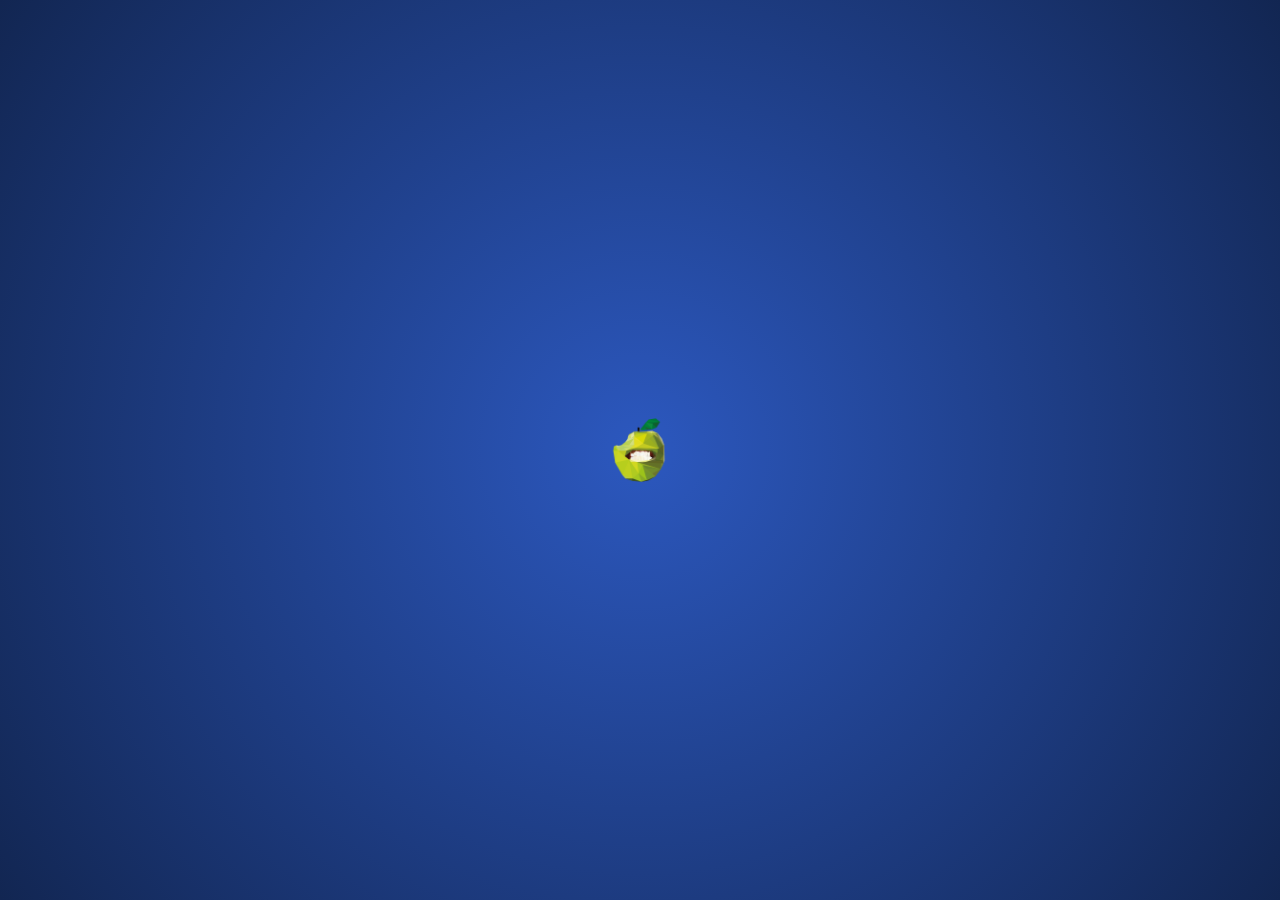
<file: index.html>
<!DOCTYPE html>
<html lang="de">
  <head>

    <meta charset="UTF-8">
    <meta name="viewport" content="width=device-width, initial-scale=1.0">
    <link rel="icon" href="pics/Favicon.png" type="image/x-icon">
    <link rel="stylesheet" href="index.css">
    <title>Pax An</title>

  </head>
  <body>
    
    <div id="center">

      <div id="image">
        <a href="#" onclick="menuClick()"><img src="pics/Favicon.png" alt="Logo"></a>
      </div>

      <div id="menu">
        <div class="option" id="option1">
          <!--NEWS-->
          <a href="news.html"><img src="pics/News.png" alt="News"></a>
        </div>
        <div class="option" id="option2"> 
          <!--INSTA-->
          <a href="https://www.instagram.com/paxan.fsm/" target="_blank"><img src="pics/insta.png" alt="PaxAn Insta"></a>
        </div>
        <div class="option" id="option3">
          <!--SCHOOL-->
          <a href="https://www.friedensschule.de" target="_blank"><img src="pics/Schule.png" alt="Schule"></a>
        </div>
        <div class="option" id="option4">4</div>
      </div>

    </div>

    <script src="app.js"></script>

  </body>
</html>
</file>
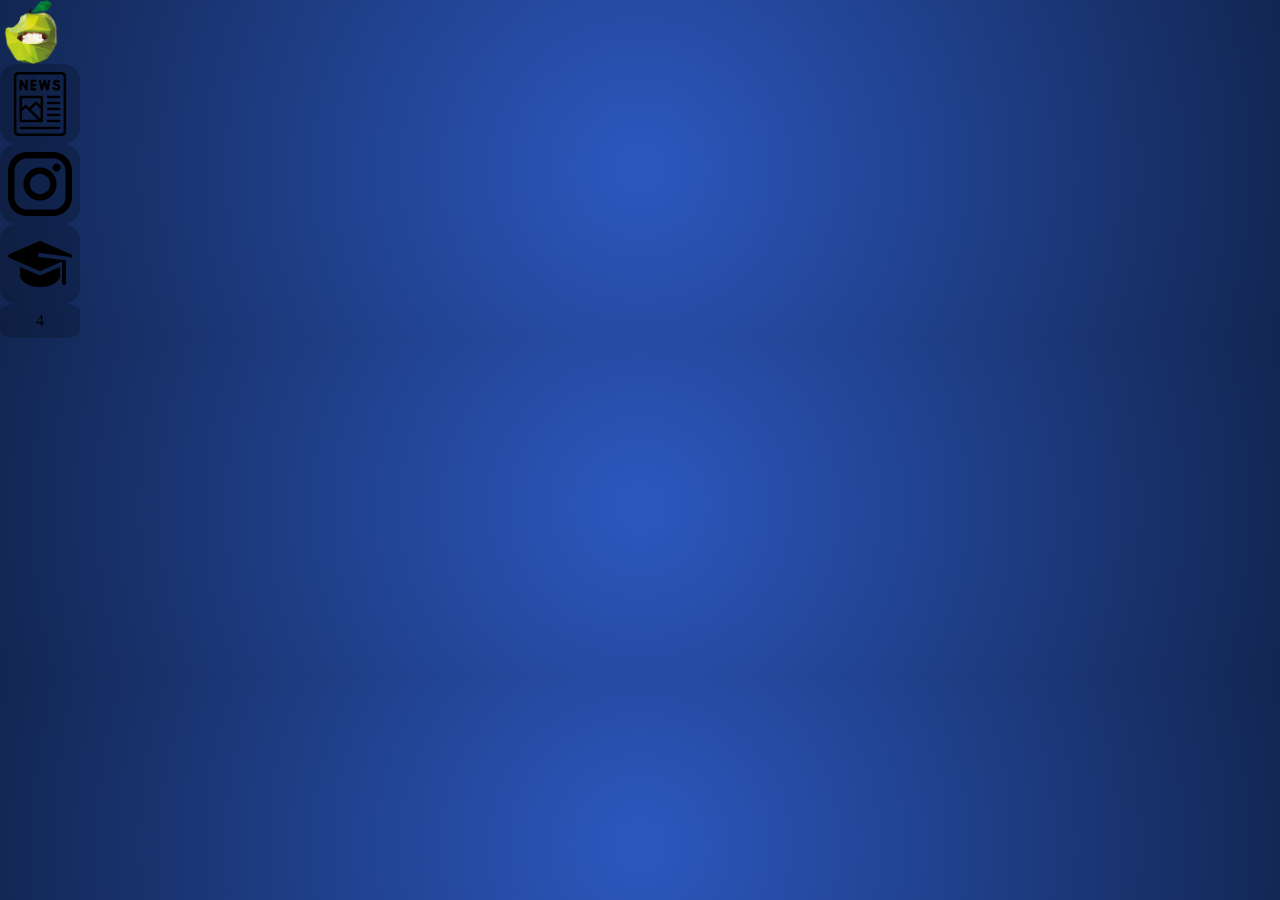
<file: index2.html>
<!DOCTYPE html>
<html lang="de">
  <head>
    <meta charset="UTF-8">
    <meta name="viewport" content="width=device-width, initial-scale=1.0">
    <link rel="icon" href="pics/Favicon.png" type="image/x-icon">
    <link rel="stylesheet" href="index.css">
    <title>Pax An</title>

  </head>
  <body>
    
    <main>

      <div id="image">
        <a href="#" onclick="menuClick()"><img src="pics/Favicon.png" alt="Logo"></a>
      </div>

      <nav>
        <article class="option" id="option1">
          <!--NEWS-->
          <a href="news.html"><img src="pics/News.png" alt="News"></a>
        </article>
        <article class="option" id="option2"> 
          <!--INSTA-->
          <a href="https://www.instagram.com/paxan.fsm/" target="_blank"><img src="pics/insta.png" alt="PaxAn Insta"></a>
          
        </article>
        <article class="option" id="option3">
          <!--SCHOOL-->
          <a href="https://www.friedensschule.de" target="_blank"><img src="pics/Schule.png" alt="Schule"></a>
        </article>
        <article class="option" id="option4">4</article>
      </nav>

    </main>

    <script src="app.js"></script>

  </body>
</html>
</file>
<file: index.css>
/*
* Prefixed by https://autoprefixer.github.io
* PostCSS: v8.4.14,
* Autoprefixer: v10.4.7
* Browsers: all version
*/

:root {
    --gap-w: 30svw;
    --gap-h: 30svh;
}

@-webkit-keyframes menuAnimationOut {
    0% {
        -webkit-column-gap: 0svw;
        column-gap: 0svw;
        row-gap: 0svh;
        -webkit-transform: scale(0);
        transform: scale(0);
    }

    100% {
        -webkit-column-gap: var(--gap-w);
        column-gap: var(--gap-w);
        row-gap: var(--gap-h);
        -webkit-transform: scale(1);
        transform: scale(1);
    }
}

@-moz-keyframes menuAnimationOut {
    0% {
        -moz-column-gap: 0svw;
        column-gap: 0svw;
        row-gap: 0svh;
        -moz-transform: scale(0);
        transform: scale(0);
    }

    100% {
        -moz-column-gap: var(--gap-w);
        column-gap: var(--gap-w);
        row-gap: var(--gap-h);
        -moz-transform: scale(1);
        transform: scale(1);
    }
}

@-o-keyframes menuAnimationOut {
    0% {
        column-gap: 0svw;
        row-gap: 0svh;
        -o-transform: scale(0);
        transform: scale(0);
    }

    100% {
        column-gap: var(--gap-w);
        row-gap: var(--gap-h);
        -o-transform: scale(1);
        transform: scale(1);
    }
}

@keyframes menuAnimationOut {
    0% {
        -webkit-column-gap: 0svw;
        -moz-column-gap: 0svw;
        column-gap: 0svw;
        row-gap: 0svh;
        -webkit-transform: scale(0);
        -moz-transform: scale(0);
        -o-transform: scale(0);
        transform: scale(0);
    }

    100% {
        -webkit-column-gap: var(--gap-w);
        -moz-column-gap: var(--gap-w);
        column-gap: var(--gap-w);
        row-gap: var(--gap-h);
        -webkit-transform: scale(1);
        -moz-transform: scale(1);
        -o-transform: scale(1);
        transform: scale(1);
    }
}

@-webkit-keyframes menuAnimationIn {
    0% {
        -webkit-column-gap: var(--gap-w);
        column-gap: var(--gap-w);
        row-gap: var(--gap-h);
        -webkit-transform: scale(1);
        transform: scale(1);
    }

    100% {
        -webkit-column-gap: 0svw;
        column-gap: 0svw;
        row-gap: 0svh;
        -webkit-transform: scale(0);
        transform: scale(0);
    }
}

@-moz-keyframes menuAnimationIn {
    0% {
        -moz-column-gap: var(--gap-w);
        column-gap: var(--gap-w);
        row-gap: var(--gap-h);
        -moz-transform: scale(1);
        transform: scale(1);
    }

    100% {
        -moz-column-gap: 0svw;
        column-gap: 0svw;
        row-gap: 0svh;
        -moz-transform: scale(0);
        transform: scale(0);
    }
}

@-o-keyframes menuAnimationIn {
    0% {
        column-gap: var(--gap-w);
        row-gap: var(--gap-h);
        -o-transform: scale(1);
        transform: scale(1);
    }

    100% {
        column-gap: 0svw;
        row-gap: 0svh;
        -o-transform: scale(0);
        transform: scale(0);
    }
}

@keyframes menuAnimationIn {
    0% {
        -webkit-column-gap: var(--gap-w);
        -moz-column-gap: var(--gap-w);
        column-gap: var(--gap-w);
        row-gap: var(--gap-h);
        -webkit-transform: scale(1);
        -moz-transform: scale(1);
        -o-transform: scale(1);
        transform: scale(1);
    }

    100% {
        -webkit-column-gap: 0svw;
        -moz-column-gap: 0svw;
        column-gap: 0svw;
        row-gap: 0svh;
        -webkit-transform: scale(0);
        -moz-transform: scale(0);
        -o-transform: scale(0);
        transform: scale(0);
    }
}

body {
    margin: 0;
    background-color: #172f66;
    background-image: -webkit-radial-gradient(circle, #2c58bf, #122652);
    background-image: -moz-radial-gradient(circle, #2c58bf, #122652);
    background-image: -o-radial-gradient(circle, #2c58bf, #122652);
    background-image: radial-gradient(circle, #2c58bf, #122652);
}

img {
    -webkit-user-select: none;
    -moz-user-select: none;
    -ms-user-select: none;
    user-select: none;
}

#center {
    height: 100svh;
    display: -webkit-box;
    display: -webkit-flex;
    display: -moz-box;
    display: -ms-flexbox;
    display: flex;
    -webkit-box-align: center;
    -webkit-align-items: center;
    -moz-box-align: center;
    -ms-flex-align: center;
    align-items: center;
    -webkit-box-pack: center;
    -webkit-justify-content: center;
    -moz-box-pack: center;
    -ms-flex-pack: center;
    justify-content: center;
}

#image {
    z-index: 1;
    max-width: 4em;
    max-height: 4em;
    -webkit-transition: max-width 400ms, max-height 400ms;
    -o-transition: max-width 400ms, max-height 400ms;
    -moz-transition: max-width 400ms, max-height 400ms;
    transition: max-width 400ms, max-height 400ms;
}

#image a img {
    height: 100%;
    width: 100%;
}


#menu {
    display: -ms-grid;
    display: grid;
    -ms-grid-columns: auto auto;
    grid-template-columns: auto auto;
    -ms-grid-rows: auto auto;
    grid-template-rows: auto auto;
    position: absolute;
    z-index: 0;
    -webkit-animation-name: none;
    -moz-animation-name: none;
    -o-animation-name: none;
    animation-name: none;
    -webkit-animation-play-state: paused;
    -moz-animation-play-state: paused;
    -o-animation-play-state: paused;
    animation-play-state: paused;
    -webkit-animation-duration: 0.5s;
    -moz-animation-duration: 0.5s;
    -o-animation-duration: 0.5s;
    animation-duration: 0.5s;
    -webkit-animation-fill-mode: forwards;
    -moz-animation-fill-mode: forwards;
    -o-animation-fill-mode: forwards;
    animation-fill-mode: forwards;
    visibility: hidden;
}


#menu>*:nth-child(1) {
    -ms-grid-row: 1;
    -ms-grid-column: 1;
    grid-row: 1;
    grid-column: 1;
}


#menu>*:nth-child(2) {
    -ms-grid-row: 1;
    -ms-grid-column: 2;
    grid-row: 1;
    grid-column: 2;
}


#menu>*:nth-child(3) {
    -ms-grid-row: 2;
    -ms-grid-column: 1;
    grid-row: 2;
    grid-column: 1;
}


#menu>*:nth-child(4) {
    -ms-grid-row: 2;
    -ms-grid-column: 2;
    grid-row: 2;
    grid-column: 2;
}

.option {
    padding: 0.5em;
    max-height: 4em;
    max-width: 4em;
    display: -webkit-box;
    display: -webkit-flex;
    display: -moz-box;
    display: -ms-flexbox;
    display: flex;
    -webkit-box-pack: center;
    -webkit-justify-content: center;
    -moz-box-pack: center;
    -ms-flex-pack: center;
    justify-content: center;
    background-color: rgba(0, 0, 0, 0.2);
    -webkit-border-radius: 20%;
    -moz-border-radius: 20%;
    border-radius: 20%;
}

.option a img {
    max-height: 100%;
    max-width: 100%;
}
</file>
